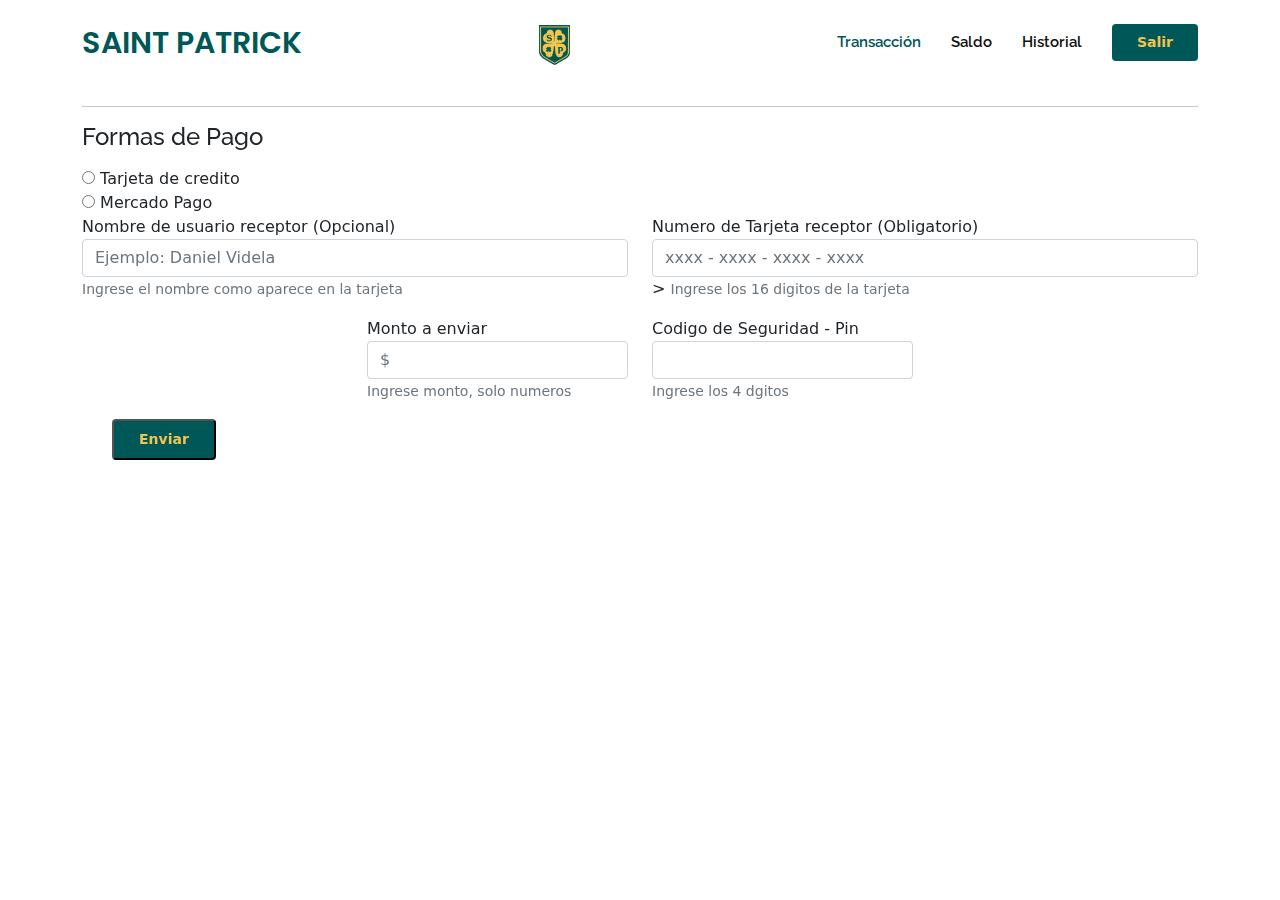
<file: docs/pedidos.html>
<!doctype html>
<html lang="en">

<head>
  <meta charset="utf-8">
  <meta content="width=device-width, initial-scale=1.0" name="viewport">

  <title>SAINT PATRICK</title>
  <meta content="" name="description">
  <meta content="" name="keywords">

  <!-- Favicons -->
  <link href="assets/img/favicon.png" rel="icon">
  <link href="assets/img/apple-touch-icon.png" rel="apple-touch-icon">

  <!-- Google Fonts -->
  <link href="https://fonts.googleapis.com/css?family=Open+Sans:300,300i,400,400i,600,600i,700,700i|Raleway:300,300i,400,400i,500,500i,600,600i,700,700i|Poppins:300,300i,400,400i,500,500i,600,600i,700,700i" rel="stylesheet">

  <!-- Vendor CSS Files -->

  <link href="https://unpkg.com/aos@2.3.1/dist/aos.css" rel="stylesheet">
  <link href="assets/vendor/aos/aos.css" rel="stylesheet">
  <link href="assets/vendor/bootstrap/css/bootstrap.min.css" rel="stylesheet">
  <link href="assets/vendor/bootstrap-icons/bootstrap-icons.css" rel="stylesheet">
  <link href="assets/vendor/boxicons/css/boxicons.min.css" rel="stylesheet">
  <link href="assets/vendor/glightbox/css/glightbox.min.css" rel="stylesheet">
  <link href="assets/vendor/remixicon/remixicon.css" rel="stylesheet">
  <link href="assets/vendor/swiper/swiper-bundle.min.css" rel="stylesheet">

  <!-- Template Main CSS File -->
  <link href="assets/css/style.css" rel="stylesheet">

</head>
<body>

  <!-- ======= Header ======= -->
  <header id="header" class="fixed-top d-flex align-items-center">
    <div class="container d-flex align-items-center">
      <h1 class="logo me-auto"><a href="index.html">SAINT PATRICK<span></span></a></h1>

      <a href="index.html" class="logo me-auto"><img src="assets/img/favicon.png" alt="Logo"></a>

      <nav id="navbar" class="navbar order-last order-lg-0">
        <ul>
          <li><a class="nav-link scrollto active" href="#hero">Transacción</a></li>
          <li><a class="nav-link scrollto" href="#about">Saldo</a></li>
          <li><a class="nav-link scrollto" href="#team">Historial</a></li>
        </ul>
        <i class="bi bi-list mobile-nav-toggle"></i>
      </nav><!-- .navbar -->

      <a href="index.html" class="get-started-btn scrollto">Salir</a>
    </div>
  </header><!-- End Header -->

<div class="wrapper col-md-12 col-lg-12 col-xl-12" data-aos="fade-down-left" data-aos-delay="100">
	<div class="container">
		<div class="py-4">

			<h3>Transferencia</h3>
		</div>

<div class="col-md-12">
	<form action="../controller/guardarPedido.jsp">
				<hr class="mb-6">
 			<h4 class="mb-3">Formas de Pago</h4>

				<label class="custom-control custom-radio">
				  <input type="radio" name="paymentMethod" id="paymentMethod" value="Tarjeta de credito" class="custom-control-input">
				  <span class="custom-control-indicator"></span>
				  <span class="custom-control-description">Tarjeta de credito</span>
				</label>
				<br>
				<label class="custom-control custom-radio">
					<input type="radio" name="paymentMethod" id="paymentMethod" value="Mercado Pago" class="custom-control-input">
					<span class="custom-control-indicator"></span>
					<span class="custom-control-description">Mercado Pago</span>
				</label>


				<div class="row">
					<div class="col-md-6 mb-3">
						<label for="titular">Nombre de usuario receptor (Opcional)</label>
						<input name="cc-name" id="cc-name" class="form-control" required placeholder="Ejemplo: Daniel Videla">
						<small class="text-muted">Ingrese el nombre como aparece en la tarjeta</small>
					</div>
					<div class="col-md-6 mb-3">
						<label for="nroTarjeta">Numero de Tarjeta receptor (Obligatorio)</label>
						<input type="number" name="number" id="number" class="form-control" required placeholder="xxxx - xxxx - xxxx - xxxx">>
						<small class="text-muted">Ingrese los 16 digitos de la tarjeta</small>
					</div>
				</div>

				<div class="row">
					<div class="col-md-3 mb-3"></div>
					<div class="col-md-3 mb-3">
						<label for="fechaVto">Monto a enviar</label>

            <input  type="number" name="expiration" id="expiration" class="form-control" required placeholder="$">
						<small class="text-muted">Ingrese monto, solo numeros</small>
					</div>
					<div class="col-md-3 mb-3">
						<label for="codigoSeg">Codigo de Seguridad - Pin</label>
						<input type="password" name="cvv" id="cvv" class="form-control" required>
						<small class="text-muted">Ingrese los 4 dgitos</small>
					</div>
				</div>

        <div class=" center">
					<button type="submit" class="get-started-btn scrollto">Enviar</button>
				</div>

			</form>


		</div>
	</div>





	<!-- Bootstrap JavaScript Libraries -->
    <script src="https://unpkg.com/aos@2.3.1/dist/aos.js"></script>
	<script src="https://cdn.jsdelivr.net/npm/@popperjs/core@2.9.2/dist/umd/popper.min.js"
		integrity="sha384-IQsoLXl5PILFhosVNubq5LC7Qb9DXgDA9i+tQ8Zj3iwWAwPtgFTxbJ8NT4GN1R8p"
		crossorigin="anonymous"></script>
	<script src="https://cdn.jsdelivr.net/npm/bootstrap@5.0.2/dist/js/bootstrap.min.js"
		integrity="sha384-cVKIPhGWiC2Al4u+LWgxfKTRIcfu0JTxR+EQDz/bgldoEyl4H0zUF0QKbrJ0EcQF"
		crossorigin="anonymous"></script>
</body>

</html>
<script>
  AOS.init();
</script>
</file>
<file: docs/assets/css/style.css>
/
body {
  font-family: "Open Sans", sans-serif;
  color: #444444;
}

a {
  color: #005758;
  text-decoration: none;
}

a:hover {
  color: #f0c44e;
  text-decoration: none;
}

h1, h2, h3, h4, h5, h6 {
  font-family: "Raleway", sans-serif;
}

/*--------------------------------------------------------------
# Back to top button
--------------------------------------------------------------*/
.back-to-top {
  position: fixed;
  visibility: hidden;
  opacity: 0;
  right: 15px;
  bottom: 15px;
  z-index: 996;
  background: #005758;
  width: 40px;
  height: 40px;
  border-radius: 4px;
  transition: all 0.4s;
}
.back-to-top i {
  font-size: 28px;
  color: #fff;
  line-height: 0;
}
.back-to-top:hover {
  background: #005758;
  color: #fff;
}
.back-to-top.active {
  visibility: visible;
  opacity: 1;
}

/*--------------------------------------------------------------
# Disable aos animation delay on mobile devices
--------------------------------------------------------------*/
@media screen and (max-width: 768px) {
  [data-aos-delay] {
    transition-delay: 0 !important;
  }
}
/*--------------------------------------------------------------
# Header
--------------------------------------------------------------*/
#header {
  background: #fff;
  transition: all 0.5s;
  z-index: 997;
  padding: 20px 0;
}
#header.header-scrolled {
  padding: 12px 0;
  box-shadow: 0px 2px 15px f0c44e;
}
#header .logo {
  font-size: 30px;
  margin: 0;
  padding: 0;
  font-weight: 600;
  font-family: "Poppins", sans-serif;
}
#header .logo a {
  color: #005758;
}
#header .logo a span {
  color: #005758;
}
#header .logo img {
  max-height: 40px;
}

/*--------------------------------------------------------------
# Get Startet Button
--------------------------------------------------------------*/
.get-started-btn {
  margin-left: 30px;
  background: #005758;
  color: #f0c44e;
  border-radius: 4px;
  padding: 8px 25px;
  white-space: nowrap;
  transition: 0.3s;
  font-size: 14px;
  font-weight: 600;
  display: inline-block;
}
.get-started-btn:hover {
  background: #f0c44e;
  color: #005758;
}
@media (max-width: 992px) {
  .get-started-btn {
    margin: 0 15px 0 0;
    padding: 6px 18px;
  }
}

/*--------------------------------------------------------------
# Navigation Menu
--------------------------------------------------------------*/
/**
* Desktop Navigation
*/
.navbar {
  padding: 0;
}
.navbar ul {
  margin: 0;
  padding: 0;
  display: flex;
  list-style: none;
  align-items: center;
}
.navbar li {
  position: relative;
}
.navbar a, .navbar a:focus {
  display: flex;
  align-items: center;
  justify-content: space-between;
  padding: 10px 0 10px 30px;
  font-family: "Raleway", sans-serif;
  font-size: 15px;
  font-weight: 600;
  color: #111111;
  white-space: nowrap;
  transition: 0.3s;
}
.navbar a i, .navbar a:focus i {
  font-size: 12px;
  line-height: 0;
  margin-left: 5px;
}
.navbar a:hover, .navbar .active, .navbar .active:focus, .navbar li:hover > a {
  color: #005758;
}
.navbar .dropdown ul {
  display: block;
  position: absolute;
  left: 30px;
  top: calc(100% + 30px);
  margin: 0;
  padding: 10px 0;
  z-index: 99;
  opacity: 0;
  visibility: hidden;
  background: #fff;
  box-shadow: 0px 0px 30px rgba(127, 137, 161, 0.25);
  transition: 0.3s;
}
.navbar .dropdown ul li {
  min-width: 200px;
}
.navbar .dropdown ul a {
  padding: 10px 20px;
  font-size: 14px;
}
.navbar .dropdown ul a i {
  font-size: 12px;
}
.navbar .dropdown ul a:hover, .navbar .dropdown ul .active:hover, .navbar .dropdown ul li:hover > a {
  color: #005758;
}
.navbar .dropdown:hover > ul {
  opacity: 1;
  top: 100%;
  visibility: visible;
}
.navbar .dropdown .dropdown ul {
  top: 0;
  left: calc(100% - 30px);
  visibility: hidden;
}
.navbar .dropdown .dropdown:hover > ul {
  opacity: 1;
  top: 0;
  left: 100%;
  visibility: visible;
}
@media (max-width: 1366px) {
  .navbar .dropdown .dropdown ul {
    left: -90%;
  }
  .navbar .dropdown .dropdown:hover > ul {
    left: -100%;
  }
}

/**
* Mobile Navigation
*/
.mobile-nav-toggle {
  color: #005758;
  font-size: 28px;
  cursor: pointer;
  display: none;
  line-height: 0;
  transition: 0.5s;
}
.mobile-nav-toggle.bi-x {
  color: rgba(127, 137, 161, 0.25);
}

@media (max-width: 991px) {
  .mobile-nav-toggle {
    display: block;
  }

  .navbar ul {
    display: none;
  }
}
.navbar-mobile {
  position: fixed;
  overflow: hidden;
  top: 0;
  right: 0;
  left: 0;
  bottom: 0;
  background:rgba(6,86,88, 0.25);
  transition: 0.3s;
  z-index: 999;
}
.navbar-mobile .mobile-nav-toggle {
  position: absolute;
  top: 15px;
  right: 15px;
}
.navbar-mobile ul {
  display: block;
  position: absolute;
  top: 55px;
  right: 15px;
  bottom: 15px;
  left: 15px;
  padding: 10px 0;
  background-color: rgba(6,86,88, 0.50);
  overflow-y: auto;
  transition: 0.3s;
}
.navbar-mobile a, .navbar-mobile a:focus {
  padding: 10px 20px;
  font-size: 15px;
  color: #fff;
}
.navbar-mobile a:hover, .navbar-mobile .active, .navbar-mobile li:hover > a {
  color: #f0c44e;
}
.navbar-mobile .getstarted, .navbar-mobile .getstarted:focus {
  margin: 15px;
}
.navbar-mobile .dropdown ul {
  position: static;
  display: none;
  margin: 10px 20px;
  padding: 10px 0;
  z-index: 99;
  opacity: 1;
  visibility: visible;
  background: #005758;
  box-shadow: 0px 0px 30px rgba(127, 137, 161, 0.25);
}
.navbar-mobile .dropdown ul li {
  min-width: 200px;
}
.navbar-mobile .dropdown ul a {
  padding: 10px 20px;
}
.navbar-mobile .dropdown ul a i {
  font-size: 12px;
}
.navbar-mobile .dropdown ul a:hover, .navbar-mobile .dropdown ul .active:hover, .navbar-mobile .dropdown ul li:hover > a {
  color: #005758;
}
.navbar-mobile .dropdown > .dropdown-active {
  display: block;
}

/*--------------------------------------------------------------
# Hero Section
--------------------------------------------------------------*/
#hero {
  width: 100%;
  height: 100vh;
  background: url("../img/hero-bg.jpg") top center no-repeat;
  background-size: cover;
  position: relative;
  padding-top: 82px;
}
#hero:before {
  content: "";
  background: rgba(0, 0, 0, 0.6);
  position: absolute;
  bottom: 0;
  top: 0;
  left: 0;
  right: 0;
}
#hero h1 {
  margin: 0;
  font-size: 48px;
  font-weight: 700;
  color: #fff;
}
#hero h2 {
  color: #fff;
  margin: 10px 0 0 0;
  font-size: 24px;
}
#hero .btn-get-started {
  font-family: "Raleway", sans-serif;
  font-weight: 500;
  font-size: 16px;
  letter-spacing: 1px;
  display: inline-block;
  padding: 10px 30px;
  border-radius: 4px;
  transition: 0.5s;
  margin-top: 30px;
  color: #f0c44e;
  background: #005758;
  border: 2px solid #005758;
}
#hero .btn-get-started:hover {
  background: transparent;
  border-color: #f0c44e;
}
@media (max-width: 768px) {
  #hero {
    text-align: center;
    padding-top: 58px;
  }
  #hero h1 {
    font-size: 28px;
  }
  #hero h2 {
    font-size: 18px;
    line-height: 24px;
  }
}
@media (max-height: 500px) {
  #hero {
    height: 120vh;
  }
}

/*--------------------------------------------------------------
# Sections General
--------------------------------------------------------------*/
section {
  padding: 60px 0;
  overflow: hidden;
  position: relative;
}

.section-title {
  text-align: center;
  padding-bottom: 30px;
  position: relative;
}
.section-title h2 {
  font-size: 32px;
  font-weight: bold;
  text-transform: uppercase;
  margin-bottom: 20px;
  padding-bottom: 20px;
  position: relative;
}
.section-title h2::after {
  content: "";
  position: absolute;
  display: block;
  width: 50px;
  height: 3px;
  background: #005758;
  bottom: 0;
  left: calc(50% - 25px);
}
.section-title p {
  margin-bottom: 0;
}

.section-bg {
  padding: 120px 0;
  color: #fff;
}
.section-bg:before {
  content: "";
  background: #1b1b1b;
  position: absolute;
  bottom: 60px;
  top: 60px;
  left: 0;
  right: 0;
  transform: skewY(-3deg);
}

/*--------------------------------------------------------------
# Breadcrumbs
--------------------------------------------------------------*/
.breadcrumbs {
  padding: 15px 0;
  background: #2b2b2b;
  min-height: 40px;
  margin-top: 82px;
  color: #fff;
}
.breadcrumbs h2 {
  font-size: 28px;
  font-weight: 500;
}
.breadcrumbs ol {
  display: flex;
  flex-wrap: wrap;
  list-style: none;
  padding: 0 0 10px 0;
  margin: 0;
  font-size: 14px;
}
.breadcrumbs ol a {
  color: #aaaaaa;
}
.breadcrumbs ol a:hover {
  color: #fff;
  transition: 0.3s;
}
.breadcrumbs ol li + li {
  padding-left: 10px;
}
.breadcrumbs ol li + li::before {
  display: inline-block;
  padding-right: 10px;
  color: #005758;
  content: "/";
}

/*--------------------------------------------------------------
# Clients
--------------------------------------------------------------*/
.clients .swiper-pagination {
  margin-top: 20px;
  position: relative;
}
.clients .swiper-pagination .swiper-pagination-bullet {
  width: 12px;
  height: 12px;
  background-color: #fff;
  opacity: 1;
  border: 1px solid #005758;
}
.clients .swiper-pagination .swiper-pagination-bullet-active {
  background-color: #005758;
}
.clients .swiper-slide img {
  opacity: 0.5;
  transition: 0.3s;
  filter: grayscale(100);
}
.clients .swiper-slide img:hover {
  opacity: 1;
  filter: none;
}

/*--------------------------------------------------------------
# About
--------------------------------------------------------------*/
.about .container {
  position: relative;
  z-index: 10;
}
.about .content {
  padding: 30px 30px 30px 0;
}
.about .content h3 {
  font-weight: 700;
  font-size: 34px;
  margin-bottom: 30px;
}
.about .content p {
  margin-bottom: 30px;
}
.about .content .about-btn {
  padding: 8px 30px 9px 30px;
  color: #fff;
  border-radius: 50px;
  transition: 0.3s;
  text-transform: uppercase;
  font-weight: 600;
  font-size: 13px;
  display: inline-flex;
  align-items: center;
  border: 2px solid #005758;
}
.about .content .about-btn i {
  font-size: 16px;
  padding-left: 5px;
}
.about .content .about-btn:hover {
  background: #005758;
  background: #005758;
}
.about .icon-boxes .icon-box {
  margin-top: 30px;
}
.about .icon-boxes .icon-box i {
  font-size: 40px;
  color: #f0c44e;
  margin-bottom: 10px;
}
.about .icon-boxes .icon-box h4 {
  font-size: 20px;
  font-weight: 700;
  margin: 0 0 10px 0;
}
.about .icon-boxes .icon-box p {
  font-size: 15px;
  color: #005758;
}
@media (max-width: 1200px) {
  .about .content {
    padding-right: 0;
  }
}
@media (max-width: 768px) {
  .about {
    text-align: center;
  }
}


/*--------------------------------------------------------------
# Team
--------------------------------------------------------------*/
.team .member {
  margin-bottom: 20px;
  overflow: hidden;
  border-radius: 5px;
  background: #005758;
}
.team .member .member-img {
  position: relative;
  overflow: hidden;
}
.team .member .social {
  position: absolute;
  left: 0;
  bottom: 30px;
  right: 0;
  opacity: 0;
  transition: ease-in-out 0.3s;
  display: flex;
  align-items: center;
  justify-content: center;
}
.team .member .social a {
  transition: color 0.3s;
  color: #111111;
  margin: 0 3px;
  border-radius: 50px;
  width: 36px;
  height: 36px;
  background: #005758;
  display: inline-flex;
  align-items: center;
  justify-content: center;
  transition: ease-in-out 0.3s;
  color: #f0c44e;
}
.team .member .social a:hover {
  background: #111111;
}
.team .member .social i {
  font-size: 18px;
  line-height: 0;
}
.team .member .member-info {
  padding: 25px 15px;
}
.team .member .member-info h4 {
  font-weight: 700;
  margin-bottom: 5px;
  font-size: 18px;
  color: #fff;
}
.team .member .member-info span {
  display: block;
  font-size: 13px;
  font-weight: 400;
  color: #aaaaaa;
}
.team .member .member-info p {
  font-style: italic;
  font-size: 14px;
  line-height: 26px;
  color: #777777;
}
.team .member:hover .social {
  opacity: 1;
  bottom: 15px;
}
/*--------------------------------------------------------------
# Footer
--------------------------------------------------------------*/
#footer {
  color: #fff;
  font-size: 14px;
  background: #111111;
}
#footer .footer-top {
  padding: 60px 0 30px 0;
  background: #1b1b1b;
}
#footer .footer-top .footer-contact {
  margin-bottom: 30px;
}
#footer .footer-top .footer-contact h3 {
  font-size: 26px;
  line-height: 1;
  font-weight: 700;
}
#footer .footer-top .footer-contact h3 span {
  color: #005758;
}
#footer .footer-top .footer-contact p {
  font-size: 14px;
  line-height: 24px;
  margin-bottom: 0;
  font-family: "Raleway", sans-serif;
}
#footer .footer-top h4 {
  font-size: 16px;
  font-weight: bold;
  position: relative;
  padding-bottom: 12px;
}
#footer .footer-top h4::after {
  content: "";
  position: absolute;
  display: block;
  width: 20px;
  height: 2px;
  background: #005758;
  bottom: 0;
  left: 0;
}
#footer .footer-top .footer-links {
  margin-bottom: 30px;
}
#footer .footer-top .footer-links ul {
  list-style: none;
  padding: 0;
  margin: 0;
}
#footer .footer-top .footer-links ul i {
  padding-right: 2px;
  color: white;
  font-size: 18px;
  line-height: 1;
}
#footer .footer-top .footer-links ul li {
  padding: 10px 0;
  display: flex;
  align-items: center;
}
#footer .footer-top .footer-links ul li:first-child {
  padding-top: 0;
}
#footer .footer-top .footer-links ul a {
  color: #aaaaaa;
  transition: 0.3s;
  display: inline-block;
  line-height: 1;
}
#footer .footer-top .footer-links ul a:hover {
  text-decoration: none;
  color: #fff;
}
#footer .footer-newsletter {
  font-size: 15px;
}
#footer .footer-newsletter h4 {
  font-size: 16px;
  font-weight: bold;
  position: relative;
  padding-bottom: 12px;
}
#footer .footer-newsletter form {
  margin-top: 30px;
  background: #fff;
  padding: 5px 10px;
  position: relative;
  border-radius: 4px;
  text-align: left;
}
#footer .footer-newsletter form input[type=email] {
  border: 0;
  padding: 4px 8px;
  width: calc(100% - 100px);
}
#footer .footer-newsletter form input[type=submit] {
  position: absolute;
  top: 0;
  right: -1px;
  bottom: 0;
  border: 0;
  background: none;
  font-size: 16px;
  padding: 0 20px;
  background: #005758;
  color: #fff;
  transition: 0.3s;
  border-radius: 0 4px 4px 0;
  box-shadow: 0px 2px 15px rgba(0, 0, 0, 0.1);
}
#footer .footer-newsletter form input[type=submit]:hover {
  background: #005758;
}
#footer .credits {
  padding-top: 5px;
  font-size: 13px;
}
#footer .social-links a {
  font-size: 18px;
  display: inline-block;
  background: #2b2b2b;
  color: #fff;
  line-height: 1;
  padding: 8px 0;
  margin-right: 4px;
  border-radius: 4px;
  text-align: center;
  width: 36px;
  height: 36px;
  transition: 0.3s;
}
#footer .social-links a:hover {
  background: #005758;
  color: #fff;
  text-decoration: none;
}
</file>
